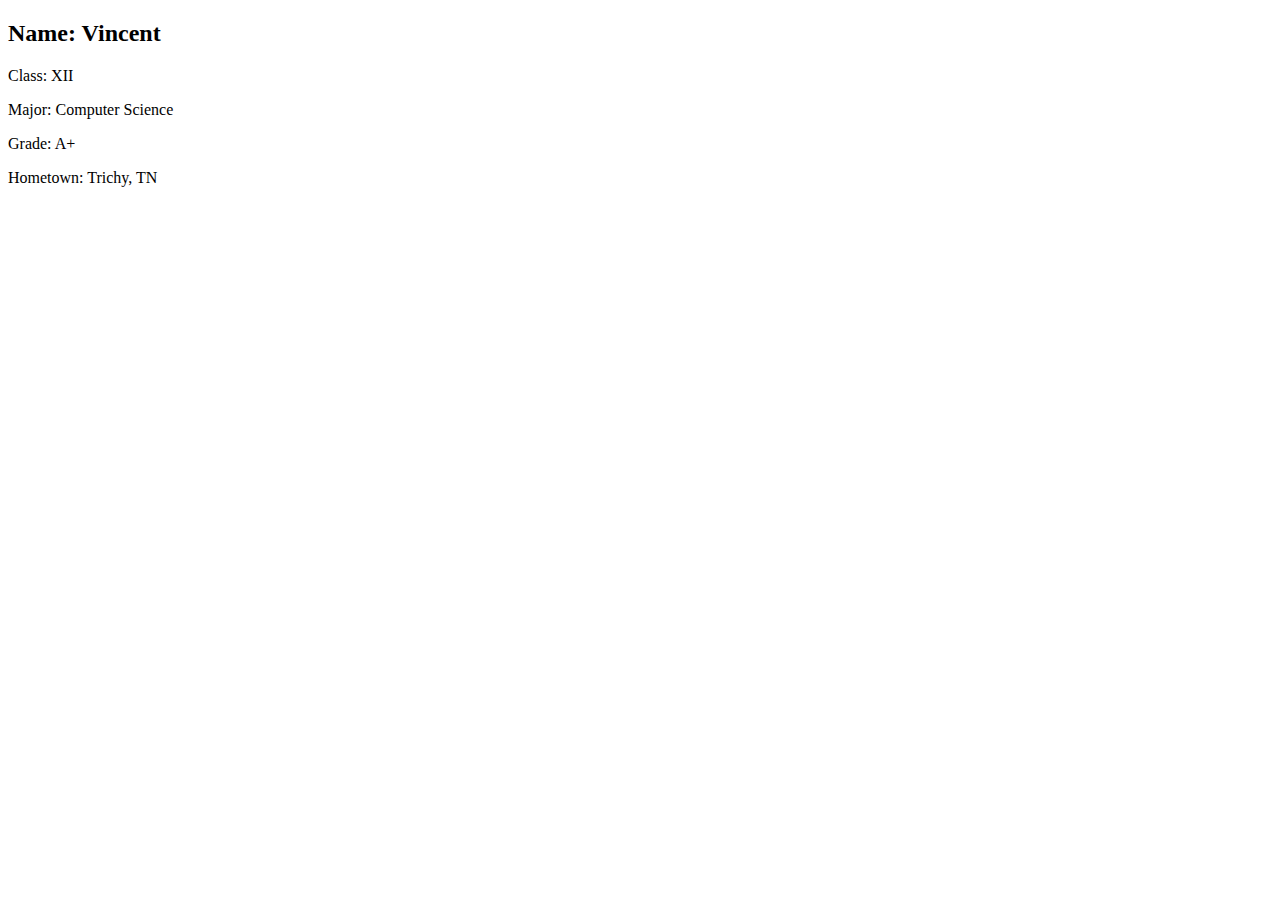
<file: student.html>
<!DOCTYPE html> <html lang="en"> <head> <meta charset="UTF-8"> <meta name="viewport" content="width=device-width, initial-scale=1.0"> 
  <title>Student Profile</title>
   
  </head> 
  <body>
     <div class="profile"> 
      <h2 class="name">Name: Vincent</h2> 
      <p class="info">Class: XII</p>
       <p class="info">Major: Computer Science</p>
        <p class="info">Grade: A+</p> 
        <p class="info">Hometown: Trichy, TN</p>
       </div> 
      </body> 
      </html>
</file>
